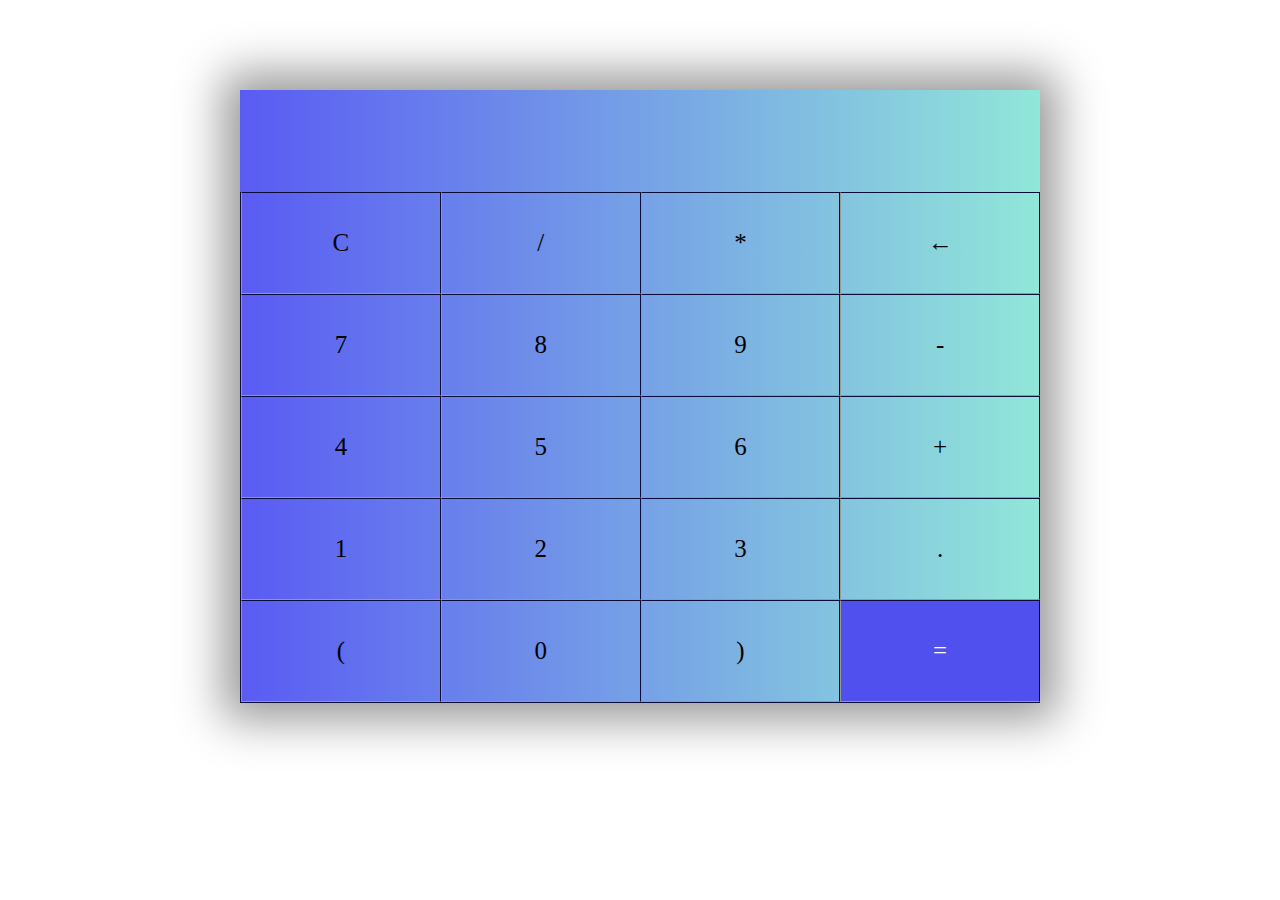
<file: Calculator/index.html>
<!DOCTYPE html>
<html lang="en">
<head>
    <meta charset="UTF-8">
    <meta http-equiv="X-UA-Compatible" content="IE=edge">
    <meta name="viewport" content="width=device-width, initial-scale=1.0">
    <title>Calculator</title>
    <link rel="stylesheet" href="style.css">
</head>
<body>
    <section>
        <div class="container">
            <div id="display"></div>
            <div class="buttons">
                <div class="button">C</div>
                <div class="button">/</div>
                <div class="button">*</div>
                <div class="button">&larr;</div>
                <div class="button">7</div>
                <div class="button">8</div>
                <div class="button">9</div>
                <div class="button">-</div>
                <div class="button">4</div>
                <div class="button">5</div>
                <div class="button">6</div>
                <div class="button">+</div>
                <div class="button">1</div>
                <div class="button">2</div>
                <div class="button">3</div>
                <div class="button">.</div>
                <div class="button">(</div>
                <div class="button">0</div>
                <div class="button">)</div>                
                <div id="equal" class="button">=</div>                

            </div>
        </div>
    </section>
    <script src="style.js"></script>
</body>
</html>
</file>
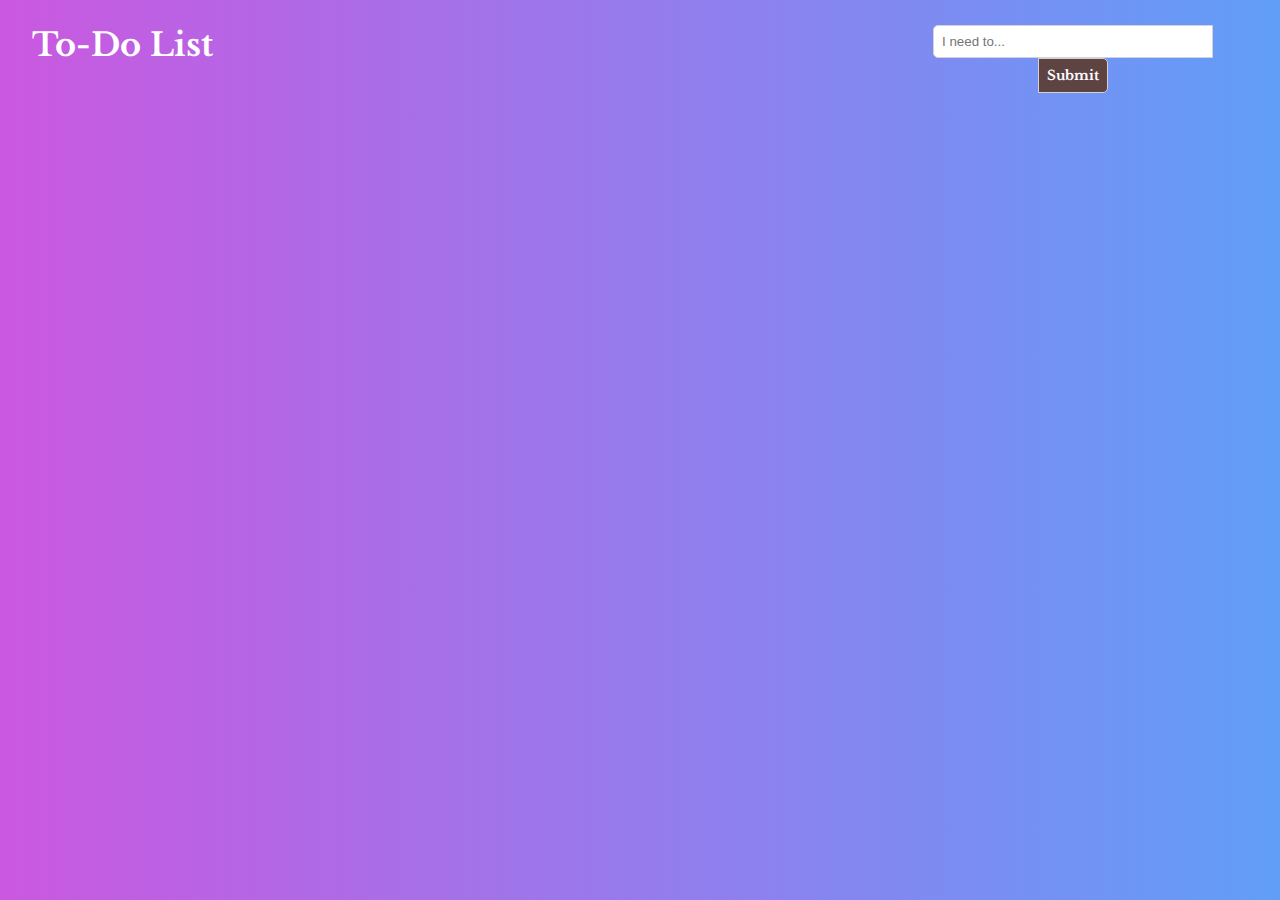
<file: To Do List/index.html>
<!DOCTYPE html>
<html lang="en">
<head>
    <meta charset="UTF-8">
    <meta http-equiv="X-UA-Compatible" content="IE=edge">
    <meta name="viewport" content="width=device-width, initial-scale=1.0">
    <link rel="stylesheet" href="https://cdnjs.cloudflare.com/ajax/libs/font-awesome/6.0.0/css/all.min.css">
    <title>To Do List</title>
    <link rel="stylesheet" href="style.css">
    
</head>
<body>
    <div class="container">
        <div class="nav">
            <h2>To-Do List</h2>
            <div class="user-input">
                <input id="input" type="text" placeholder="I need to...">
                <button onclick="addItem()">Submit</button>
            </div>
        </div>
    </div>
    <div class="container">
        <div class="to-do-items">
            
        </div>
    </div>
    <script type="text/javascript" src="script.js"></script>
</body>
</html>
</file>
<file: Calculator/style.css>
.container{
    max-width: 800px;
    margin: 10vh auto 0 auto;
    box-shadow: 0px 0px 43px 17px rgba(153, 153,  153, 1);
    background-image: linear-gradient(to right, #5A5BF3, #91E7D9);
}

#display{
    text-align: right;
    height: 70px;
    line-height: 70px;
    padding: 16px 8px;
    font-size: 25px;   
}

.buttons{
    display: grid;
    border-bottom: 1px solid rgb(12, 12, 56);
    border-left:1px solid rgb(12, 12, 56); 
    grid-template-columns: 1fr 1fr 1fr 1fr;
    font-size: 30px;
}

.buttons > div{
    border-top: 1px solid rgb(12, 12, 56);
    border-right: 1px solid rgb(12, 12, 56);
}

.button{
    border: 0.5px solid #999;
    line-height: 100px;
    text-align: center;
    font-size: 25px;
    cursor: pointer;
}

#equal{
    background-color: #5050ee;
    color: white;
}
#equal:hover{
    background-color: #9f9fd6;
}
.button:hover{
    background-color: #5035e9;
    color: white;
    transition: 0.5s ease-in-out;
}
</file>
<file: To Do List/style.css>
@import url('https://fonts.googleapis.com/css2?family=Libre+Baskerville:ital@1&family=Playfair+Display:wght@400;700&family=Poppins:wght@100;200&family=Qwitcher+Grypen:wght@700&family=Roboto&display=swap');
*{
    margin: 0;
    padding: 0;
    box-sizing: border-box;
}
body{
    font-family: 'Libre Baskerville', serif;
    background-image: linear-gradient(to right, #ca58e0, #619ef8);
    color: white;
}
.container {
    width: 95%;
    margin: auto;
}
.nav{
    display: flex;
    justify-content: space-between;
    flex-wrap: wrap;
    width: 100%;
    margin: 25px 0;
}
.nav h2{
    font-size: 2rem;
}
.user-input{
    width: 350px;
    text-align: center;
}
.user-input input{
    width: 80%;
    outline: none;
    padding: 8px;
    border: 1px solid lightgrey;
    border-top-left-radius: 5px;
    border-bottom-left-radius: 5px;

}
.user-input input:focus{
    box-shadow:0 0 5px #e22865;
    border: 1px solid #e22865;
}
.user-input button{
    cursor: pointer;
    padding: 8px;
    width: fit-content;
    transition: 1s;
    outline: none;
    background-color: rgb(94, 67, 67);
    border: 1px solid lightgrey;
    border-bottom-right-radius: 5px;
    border-top-right-radius: 5px;
    font-weight: bolder;
    color: white;
    font-family: 'Libre Baskerville', serif;
}

.user-input button:hover{
    background-color: transparent;
    color: white;
}
.to-do items{
    width: 500px;
    margin: auto;
}
.item{
    border: 1px solid lightgrey;
    display: flex;
    justify-content: space-between;
    width: 100%;
    height: auto;
    border-radius: 2px;
    padding: 16px;
    color: #454545;
    margin-top: 10px;
    font-size: 1rem;
    text-transform: uppercase;
    background-color: white;
}
.item:hover{
    box-shadow: 0 0 20px #e22865;
    border: 1px solid #e22865;
}
.item i{
    cursor: pointer;
    margin: 0 5px;
}
</file>
